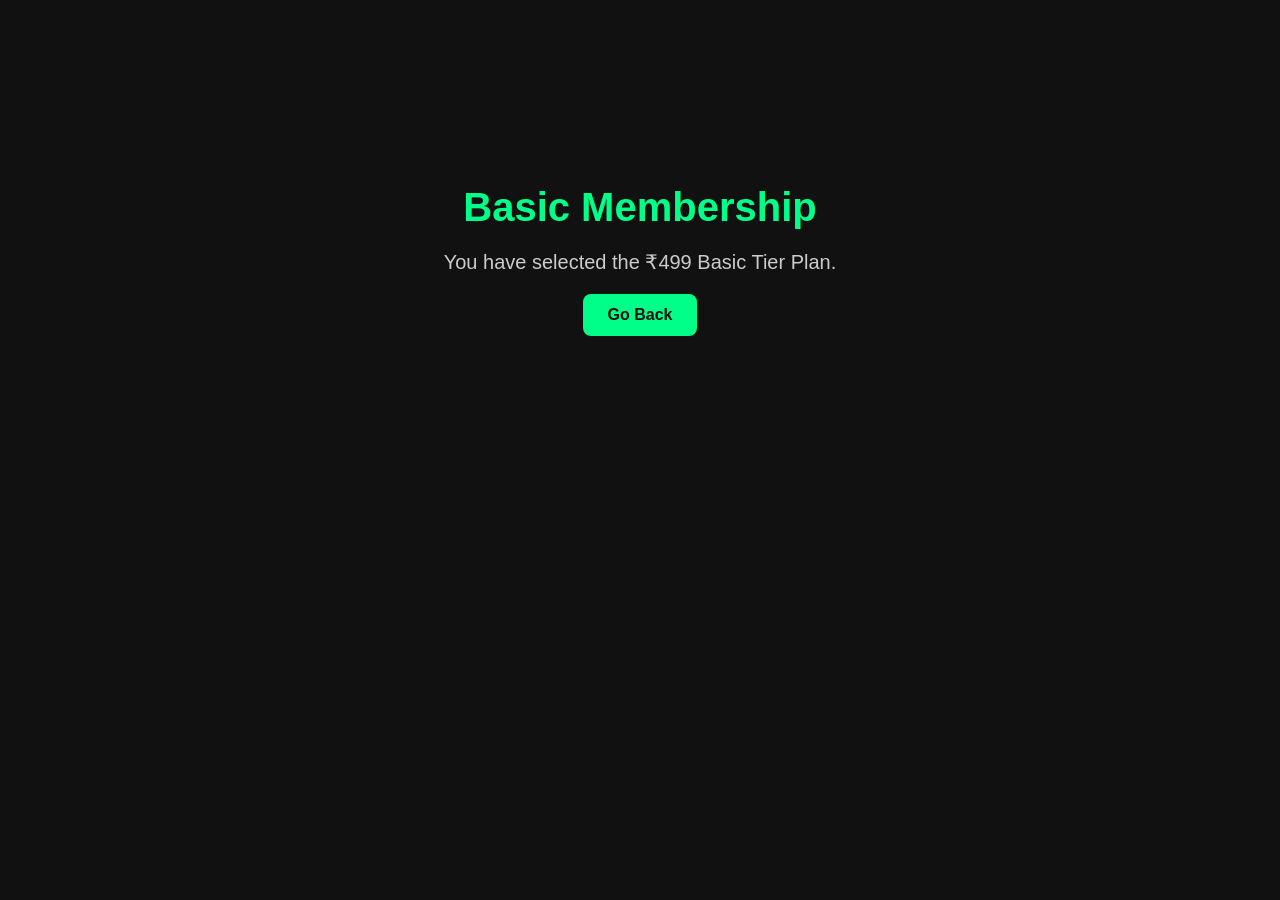
<file: basic.html>
<!DOCTYPE html>
<html lang="en">
<head>
    <meta charset="UTF-8">
    <title>Basic Membership</title>
    <link rel="stylesheet" href="basic.css">
</head>
<body>

    <h1>Basic Membership</h1>
    <p>You have selected the ₹499 Basic Tier Plan.</p>
    <a href="index.html">Go Back</a>

</body>
</html>
</file>
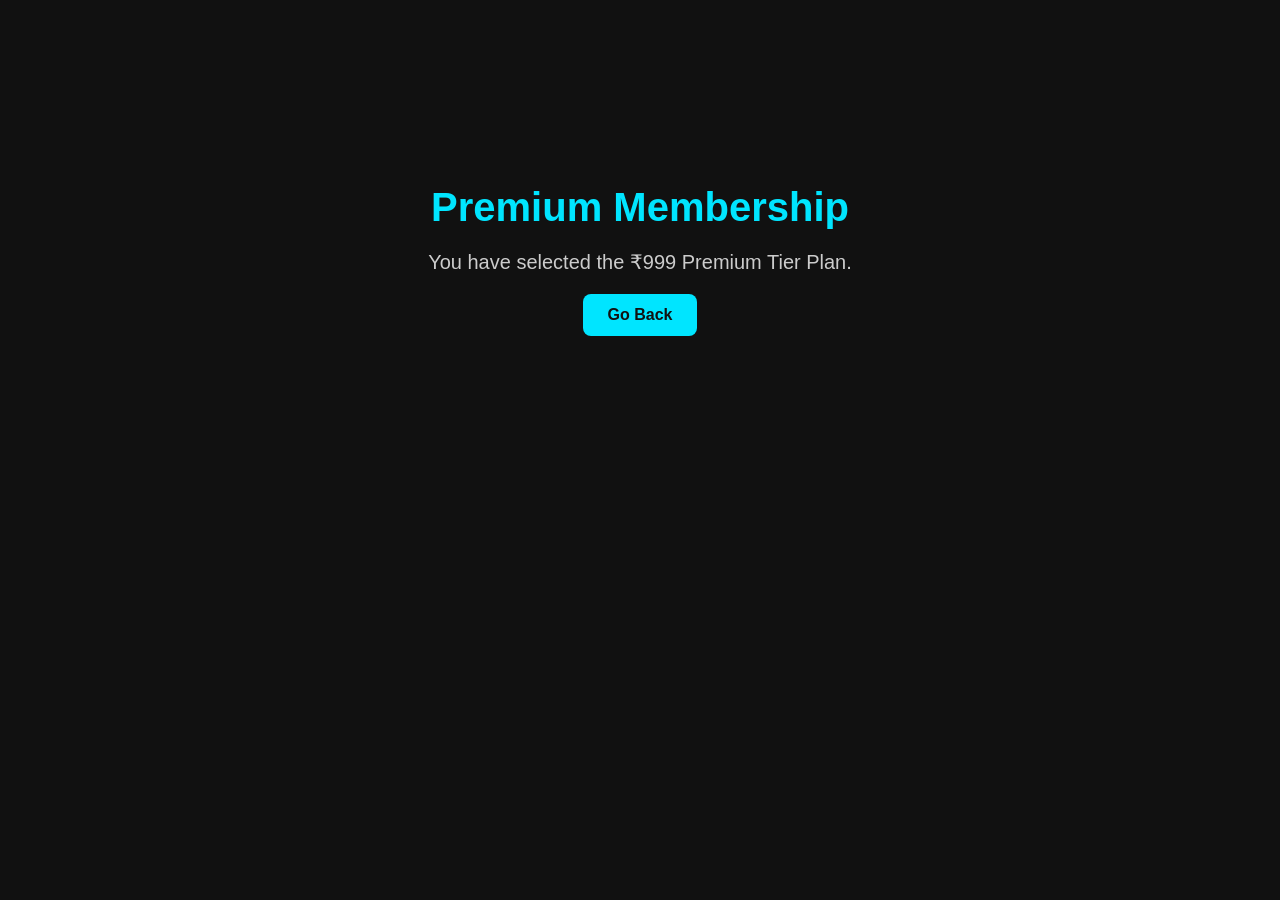
<file: premium.html>
<!DOCTYPE html>
<html lang="en">
<head>
    <meta charset="UTF-8">
    <title>Premium Membership</title>
    <link rel="stylesheet" href="premium.css">
</head>
<body>

    <h1>Premium Membership</h1>
    <p>You have selected the ₹999 Premium Tier Plan.</p>
    <a href="index.html">Go Back</a>

</body>
</html>
</file>
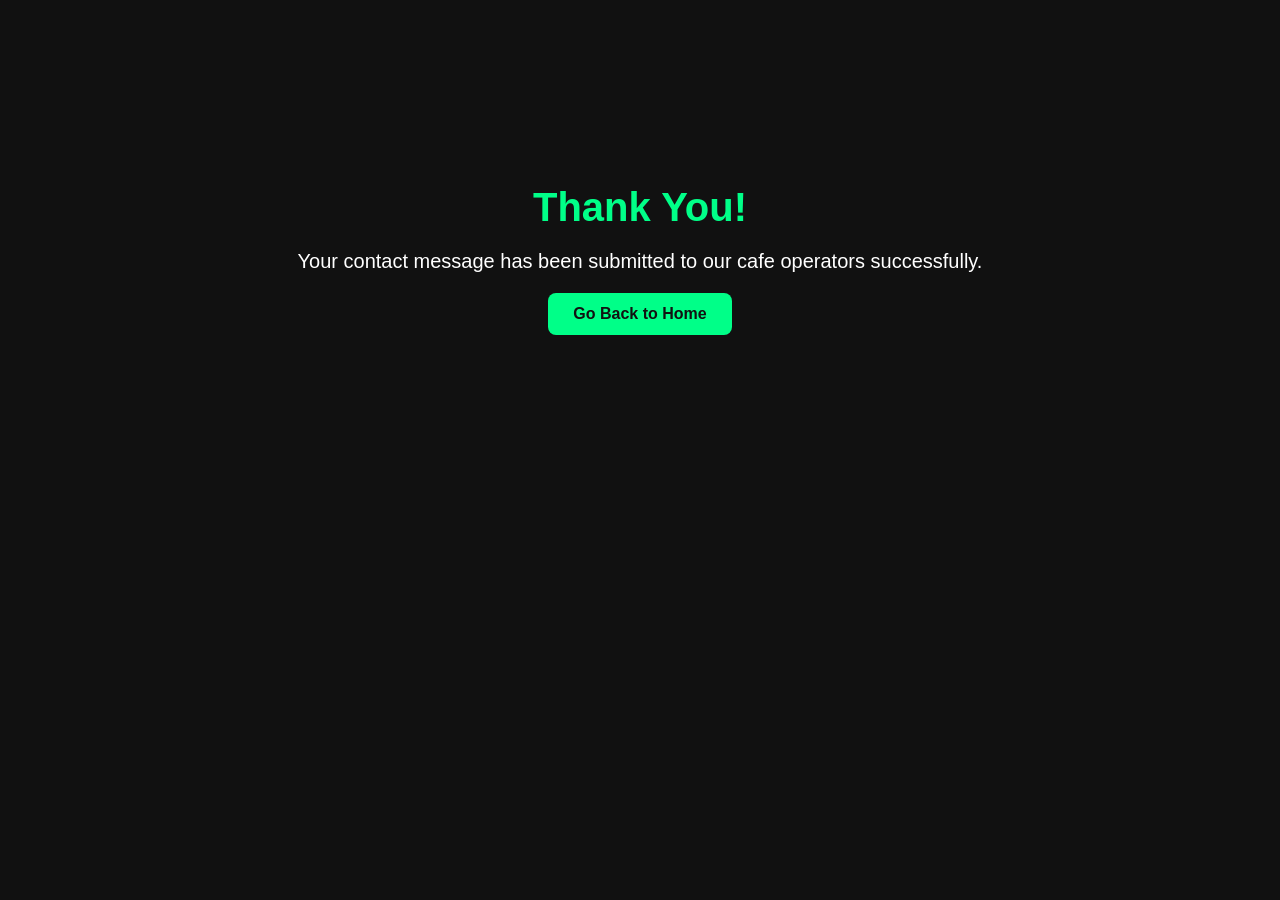
<file: response.html>
<!DOCTYPE html>
<html lang="en">
<head>
    <meta charset="UTF-8">
    <title>Message Sent Successfully</title>
    <link rel="stylesheet" href="responce.css">
</head>
<body>
    <h1>Thank You!</h1>
    <p>Your contact message has been submitted to our cafe operators successfully.</p>
    <a href="index.html">Go Back to Home</a>
</body>
</html>
</file>
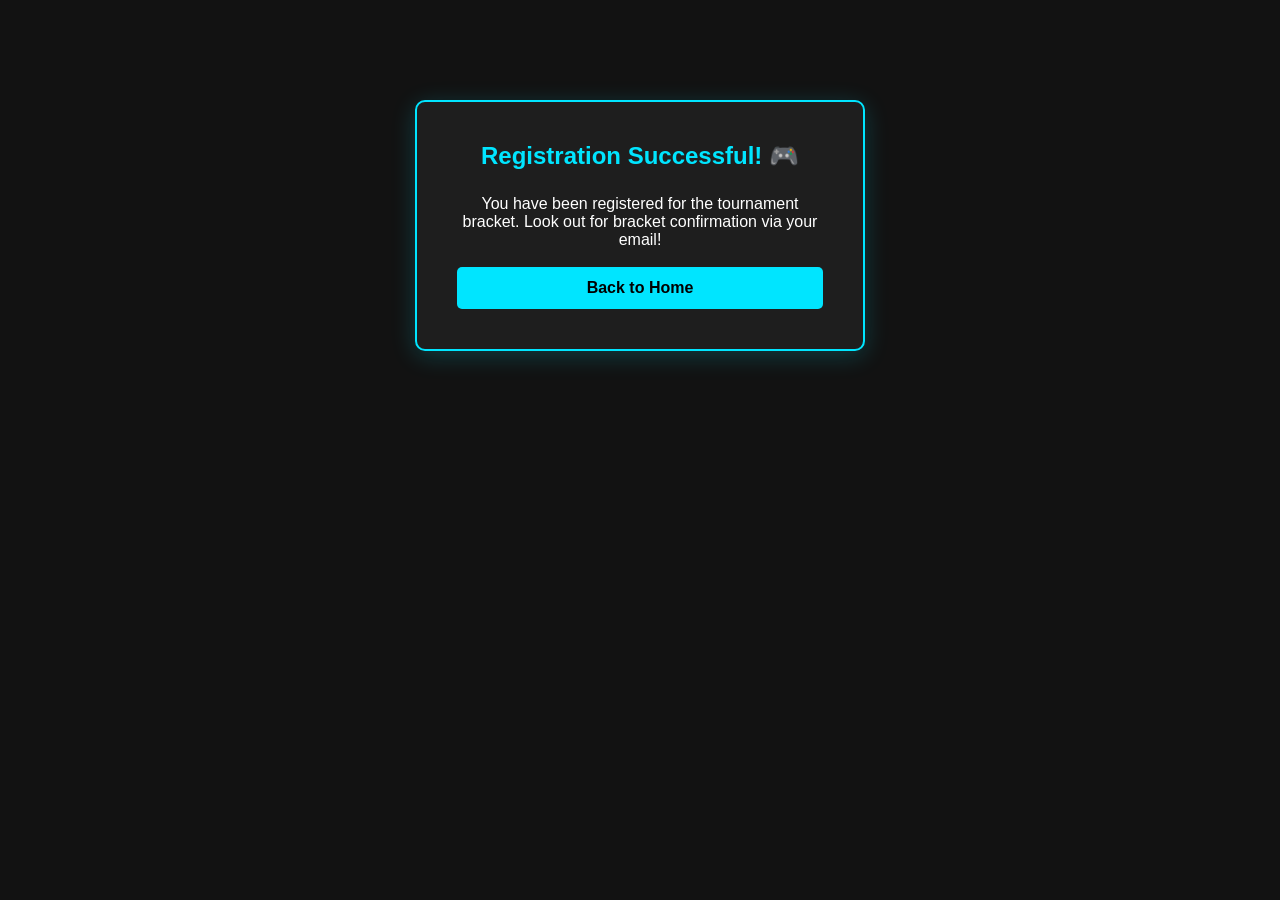
<file: tournament-response.html>
<!DOCTYPE html>
<html lang="en">
<head>
    <meta charset="UTF-8">
    <title>Registration Successful</title>
    <link rel="stylesheet" href="register.css">
</head>
<body>

    <div class="register-box" style="text-align: center; margin-top: 100px;">
        <h2>Registration Successful! 🎮</h2>
        <p>You have been registered for the tournament bracket. Look out for bracket confirmation via your email!</p>
        <br>
        <a href="index.html" style="text-decoration:none;">
            <button style="width:100%; padding:12px; background:#00e5ff; border:none; border-radius:5px; cursor:pointer;">Back to Home</button>
        </a>
    </div>

</body>
</html>
</file>
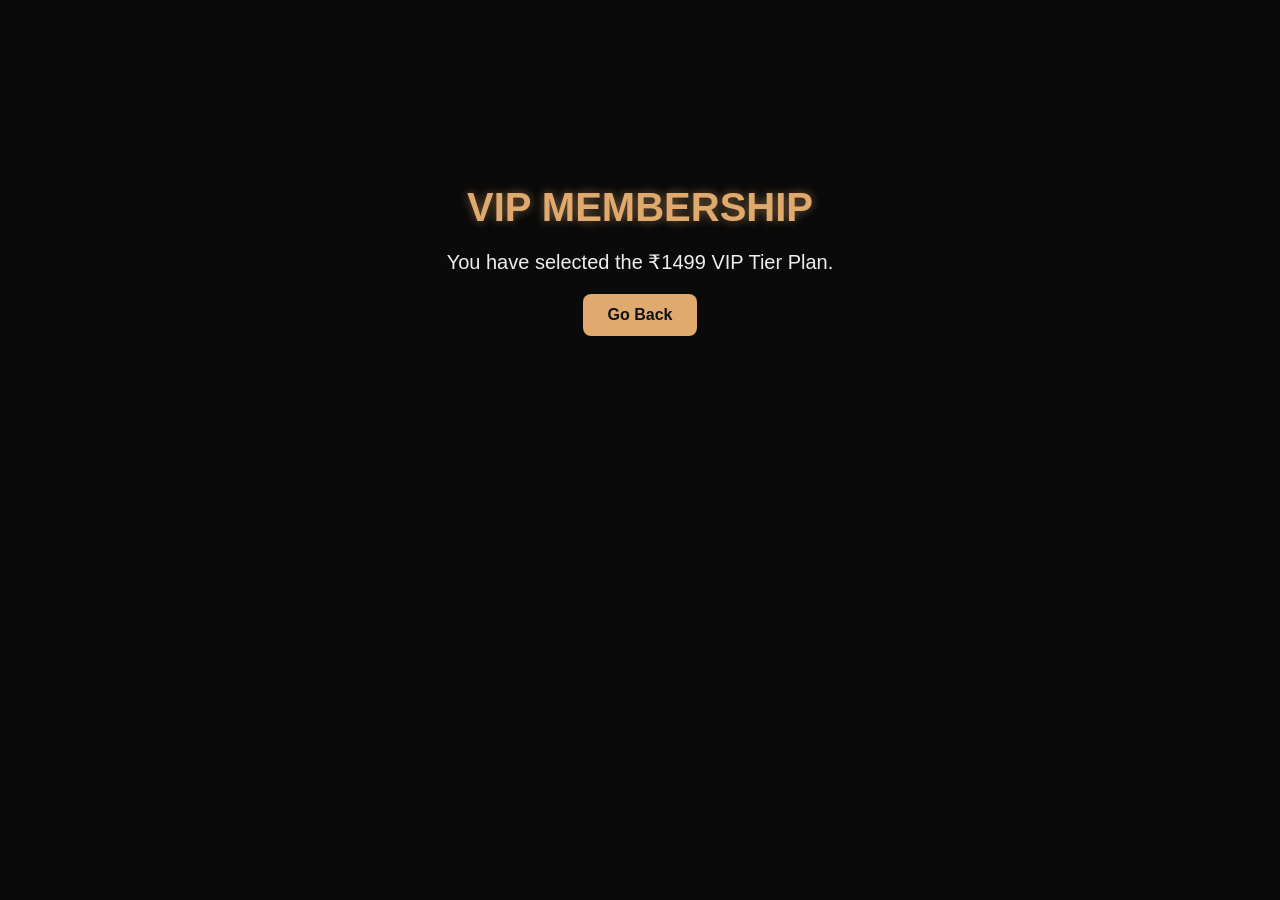
<file: vip.html>
<!DOCTYPE html>
<html lang="en">
<head>
    <meta charset="UTF-8">
    <title>VIP Membership</title>
    <link rel="stylesheet" href="vip.css">
</head>
<body>

    <h1>VIP Membership</h1>
    <p>You have selected the ₹1499 VIP Tier Plan.</p>
    <a href="index.html">Go Back</a>

</body>
</html>
</file>
<file: basic.css>
body {
    font-family: Arial, sans-serif;
    background: #111;
    color: white;
    text-align: center;
    padding-top: 150px;
}

h1 {
    font-size: 40px;
    color: #00ff88;
    margin-bottom: 20px;
}

p {
    font-size: 20px;
    margin: 20px;
    color: #ccc;
}

a {
    display: inline-block;
    text-decoration: none;
    background: #00ff88;
    color: #111;
    padding: 12px 25px;
    border-radius: 8px;
    font-weight: bold;
    transition: 0.3s;
}

a:hover {
    background: white;
    transform: scale(1.05);
}
</file>
<file: premium.css>
body {
    font-family: Arial, sans-serif;
    background: #111;
    color: white;
    text-align: center;
    padding-top: 150px;
}

h1 {
    font-size: 40px;
    color: #00e5ff;
    margin-bottom: 20px;
}

p {
    font-size: 20px;
    margin: 20px;
    color: #ccc;
}

a {
    display: inline-block;
    text-decoration: none;
    background: #00e5ff;
    color: #111;
    padding: 12px 25px;
    border-radius: 8px;
    font-weight: bold;
    transition: 0.3s;
}

a:hover {
    background: white;
    transform: scale(1.05);
}
</file>
<file: responce.css>
body {
    font-family: Arial, sans-serif;
    background: #111;
    color: white;
    text-align: center;
    padding-top: 150px;
}

h1 {
    font-size: 40px;
    color: #00ff88;
    margin-bottom: 20px;
}

p {
    font-size: 20px;
    margin: 20px;
}

a {
    display: inline-block;
    text-decoration: none;
    background: #00ff88;
    color: #111;
    padding: 12px 25px;
    border-radius: 8px;
    font-weight: bold;
}

a:hover {
    background: white;
}
</file>
<file: register.css>
* {
    margin: 0;
    padding: 0;
    box-sizing: border-box;
    font-family: Arial, sans-serif;
}

body {
    background: #121212;
    color: white;
}

header {
    display: flex;
    justify-content: space-between;
    align-items: center;
    padding: 20px 60px;
    background: #1b1b1b;
}

#logo {
    text-decoration: none;
    color: #00e5ff;
    font-weight: bold;
    font-size: 24px;
}

nav a {
    text-decoration: none;
    color: white;
    margin: 0 15px;
}

.register-box {
    background: #1e1e1e;
    width: 450px;
    max-width: 90%;
    padding: 40px;
    margin: 60px auto;
    border-radius: 10px;
    border: 2px solid #00e5ff;
    box-shadow: 0px 5px 25px rgba(0, 229, 255, 0.2);
}

.register-box h2 {
    text-align: center;
    margin-bottom: 25px;
    color: #00e5ff;
}

.register-box input, .register-box select {
    width: 100%;
    padding: 12px;
    margin-bottom: 15px;
    background: #2b2b2b;
    border: 1px solid #444;
    color: white;
    border-radius: 5px;
    outline: none;
}

.register-box input:focus {
    border-color: #00e5ff;
}

.register-box button {
    width: 100%;
    padding: 12px;
    background: #00e5ff;
    color: #000;
    font-weight: bold;
    border: none;
    border-radius: 5px;
    cursor: pointer;
    font-size: 16px;
    transition: 0.3s;
}

.register-box button:hover {
    background: white;
    transform: scale(1.03);
}
</file>
<file: vip.css>
body {
    font-family: Arial, sans-serif;
    background: #0a0a0a;
    color: white;
    text-align: center;
    padding-top: 150px;
}

h1 {
    font-size: 40px;
    color: #e0a96d;
    text-transform: uppercase;
    text-shadow: 0 0 10px rgba(224, 169, 109, 0.5);
    margin-bottom: 20px;
}

p {
    font-size: 20px;
    margin: 20px;
    color: #eee;
}

a {
    display: inline-block;
    text-decoration: none;
    background: #e0a96d;
    color: #111;
    padding: 12px 25px;
    border-radius: 8px;
    font-weight: bold;
    transition: 0.3s;
}

a:hover {
    background: white;
    box-shadow: 0px 0px 15px #e0a96d;
}
</file>
